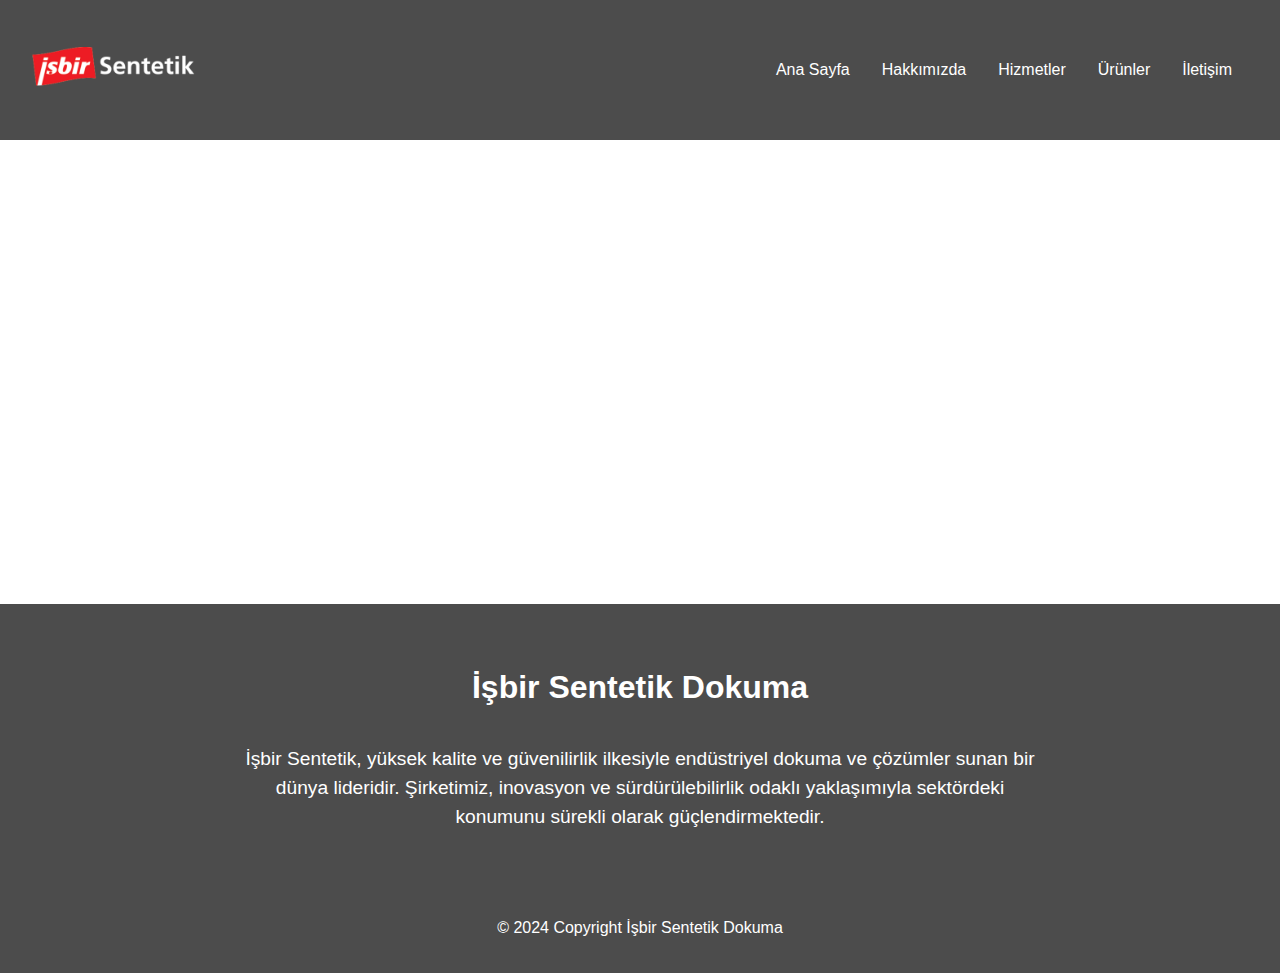
<file: index.html>
<!DOCTYPE html>
<html lang="tr">
<head>
    <meta charset="UTF-8">
    <meta name="viewport" content="width=device-width, initial-scale=1.0">
    <title>İşbir sentetik dokuma</title>
    <link rel="stylesheet" href="style.css">
</head>
<body>
    <header>
        <div class="logo">
            <a href="index.html"> <img src="İşbirsentetik.png" alt="logo"></a>
        </div>
        <nav>
            <ul>
                <li><a href="index.html">Ana Sayfa</a></li>
                <li><a href="hakkimizda.html">Hakkımızda</a></li>
                <li><a href="Hizmetler.html">Hizmetler</a></li>
                <li><a href="Ürünler.html">Ürünler</a></li>
                <li><a href="iletişim.html">İletişim</a></li>
            </ul>
        </nav>
    </header>

    <main>
        <section id="hero">
            <div class="hero-content">
                <h1>Global, güvenilir ve güçlü çözüm ortağınız.</h1>
                
            </div>
        </section>
    </main>

    <section id="about">
        <div class="about-content">
            <h2>İşbir Sentetik Dokuma</h2>
            <p>İşbir Sentetik, yüksek kalite ve güvenilirlik ilkesiyle endüstriyel dokuma ve çözümler sunan bir dünya lideridir. Şirketimiz, inovasyon ve sürdürülebilirlik odaklı yaklaşımıyla sektördeki konumunu sürekli olarak güçlendirmektedir.</p>
        </div>
    </section>

    <footer>
        <p>&copy;  2024 Copyright İşbir Sentetik Dokuma</p>
    </footer>
</body>
</html>
</file>
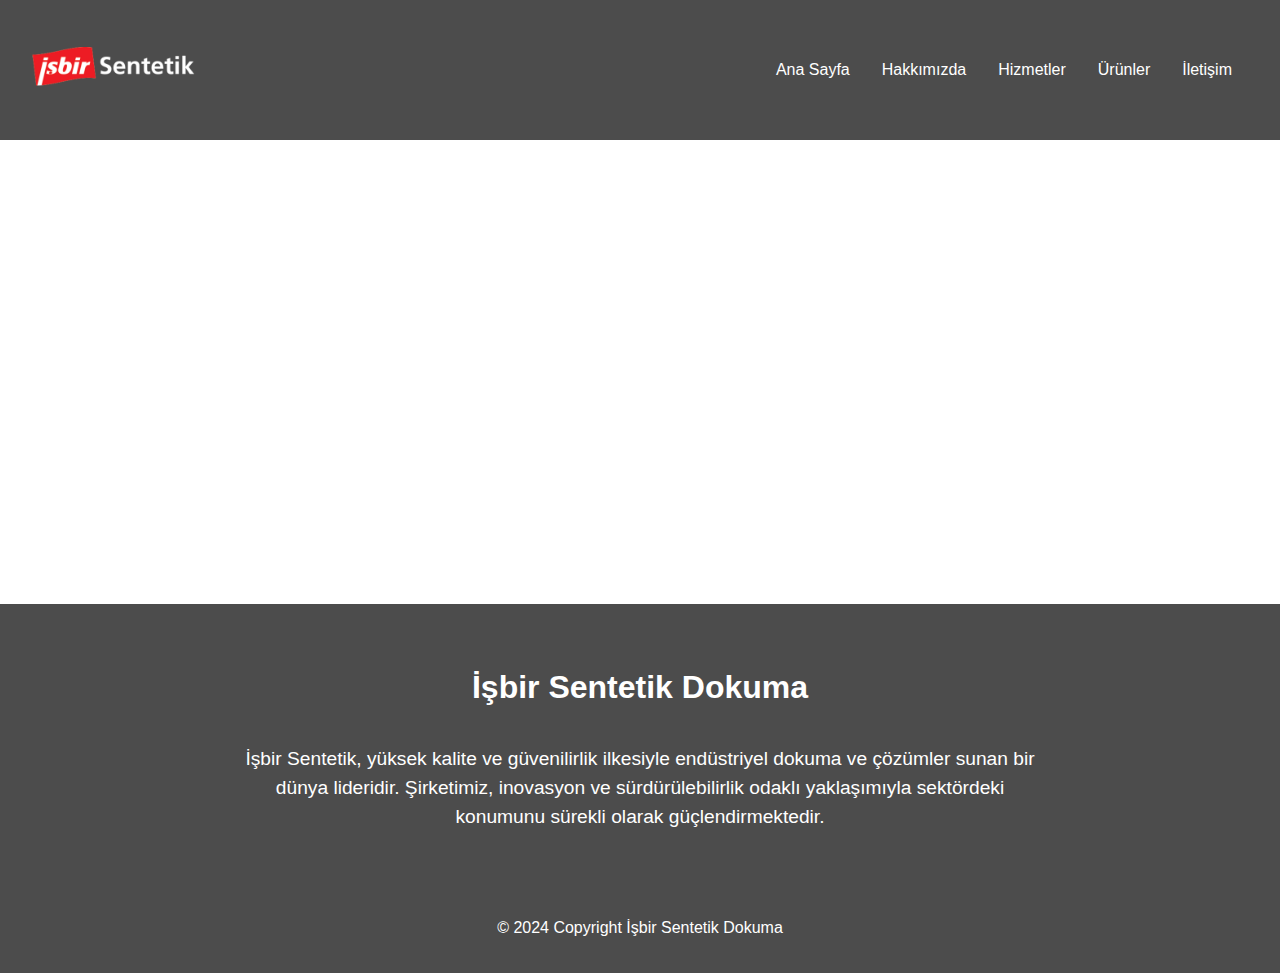
<file: anasayfam.html>
<!DOCTYPE html>
<html lang="tr">
<head>
    <meta charset="UTF-8">
    <meta name="viewport" content="width=device-width, initial-scale=1.0">
    <title>İşbir sentetik dokuma</title>
    <link rel="stylesheet" href="style.css">
</head>
<body>
    <header>
        <div class="logo">
            <a href="anasayfam.html"> <img src="İşbirsentetik.png" alt="logo"></a>
        </div>
        <nav>
            <ul>
                <li><a href="anasayfam.html">Ana Sayfa</a></li>
                <li><a href="hakkimizda.html">Hakkımızda</a></li>
                <li><a href="Hizmetler.html">Hizmetler</a></li>
                <li><a href="Ürünler.html">Ürünler</a></li>
                <li><a href="iletişim.html">İletişim</a></li>
            </ul>
        </nav>
    </header>

    <main>
        <section id="hero">
            <div class="hero-content">
                <h1>Global, güvenilir ve güçlü çözüm ortağınız.</h1>
                
            </div>
        </section>
    </main>

    <section id="about">
        <div class="about-content">
            <h2>İşbir Sentetik Dokuma</h2>
            <p>İşbir Sentetik, yüksek kalite ve güvenilirlik ilkesiyle endüstriyel dokuma ve çözümler sunan bir dünya lideridir. Şirketimiz, inovasyon ve sürdürülebilirlik odaklı yaklaşımıyla sektördeki konumunu sürekli olarak güçlendirmektedir.</p>
        </div>
    </section>

    <footer>
        <p>&copy;  2024 Copyright İşbir Sentetik Dokuma</p>
    </footer>
</body>
</html>
</file>
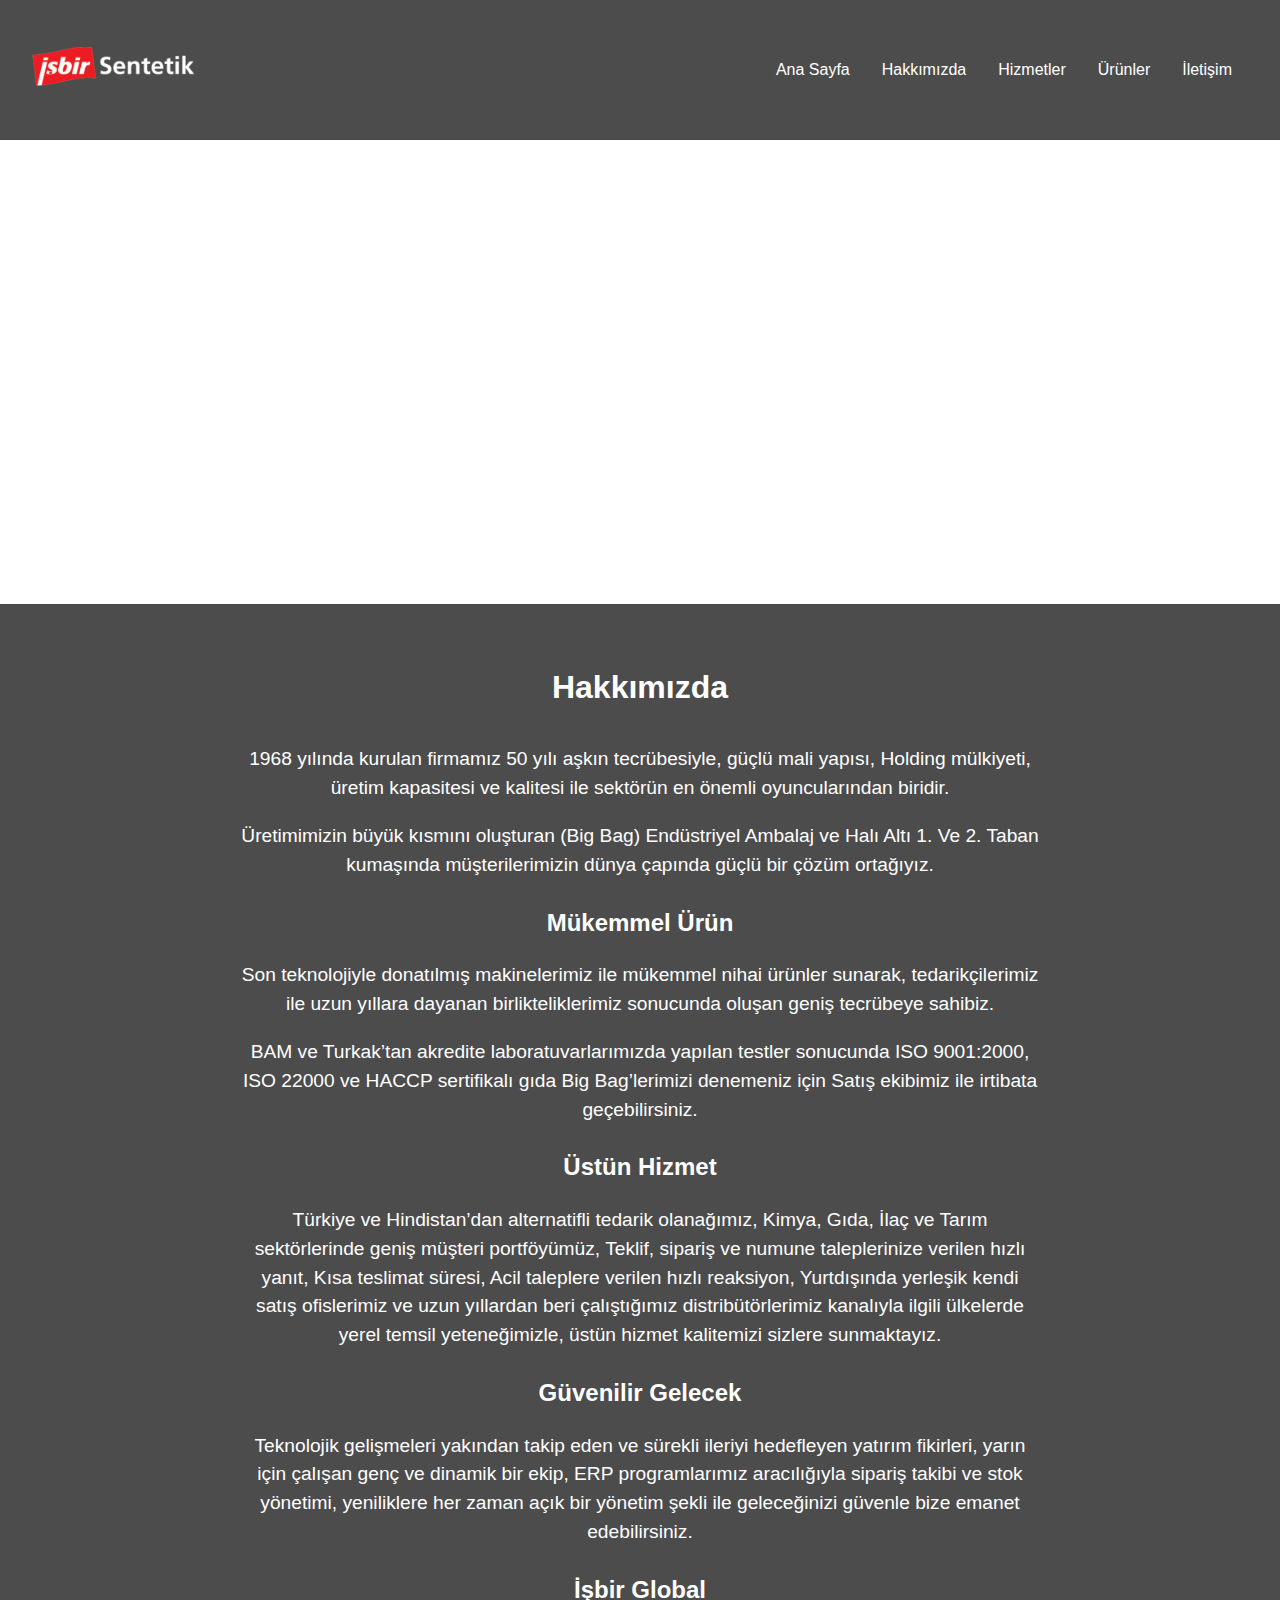
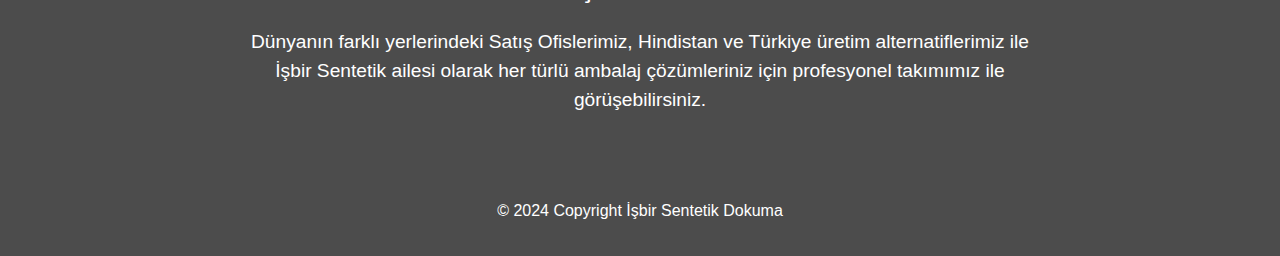
<file: hakkimizda.html>
<!DOCTYPE html>
<html lang="tr">
<head>
    <meta charset="UTF-8">
    <meta name="viewport" content="width=device-width, initial-scale=1.0">
    <title>Örnek Site</title>
    <link rel="stylesheet" href="hakkimizda.css">
    </style>
</head>
<body>
    <header>
        <div class="logo">
            <a href="index.html"> <img src="İşbirsentetik.png" alt="logo"></a>
        </div>
        <nav>
            <ul>
                <li><a href="index.html">Ana Sayfa</a></li>
                <li><a href="hakkimizda.html">Hakkımızda</a></li>
                <li><a href="Hizmetler.html">Hizmetler</a></li>
                <li><a href="Ürünler.html">Ürünler</a></li>
                <li><a href="iletişim.html">İletişim</a></li>
            </ul>
        </nav>
    </header>

    <main>
        <section id="hero">
            <div class="hero-content">
                <h1>Global, güvenilir ve güçlü çözüm ortağınız.</h1>
            </div>
        </section>
    </main>

    <section id="about">
        <div class="about-content">
            <h2>Hakkımızda</h2>
            <p>1968 yılında kurulan firmamız 50 yılı aşkın tecrübesiyle, güçlü mali yapısı, Holding mülkiyeti, üretim kapasitesi ve kalitesi ile sektörün en önemli oyuncularından biridir.</p>
            <p>Üretimimizin büyük kısmını oluşturan (Big Bag) Endüstriyel Ambalaj ve Halı Altı 1. Ve 2. Taban kumaşında müşterilerimizin dünya çapında güçlü bir çözüm ortağıyız.</p>
            <h3>Mükemmel Ürün</h3>
            <p>Son teknolojiyle donatılmış makinelerimiz ile mükemmel nihai ürünler sunarak, tedarikçilerimiz ile uzun yıllara dayanan birlikteliklerimiz sonucunda oluşan geniş tecrübeye sahibiz.</p>
            <p>BAM ve Turkak’tan akredite laboratuvarlarımızda yapılan testler sonucunda ISO 9001:2000, ISO 22000 ve HACCP sertifikalı gıda Big Bag’lerimizi denemeniz için Satış ekibimiz ile irtibata geçebilirsiniz.</p>
            <h3>Üstün Hizmet</h3>
            <p>Türkiye ve Hindistan’dan alternatifli tedarik olanağımız, Kimya, Gıda, İlaç ve Tarım sektörlerinde geniş müşteri portföyümüz, Teklif, sipariş ve numune taleplerinize verilen hızlı yanıt, Kısa teslimat süresi, Acil taleplere verilen hızlı reaksiyon, Yurtdışında yerleşik kendi satış ofislerimiz ve uzun yıllardan beri çalıştığımız distribütörlerimiz kanalıyla ilgili ülkelerde yerel temsil yeteneğimizle, üstün hizmet kalitemizi sizlere sunmaktayız.</p>
            <h3>Güvenilir Gelecek</h3>
            <p>Teknolojik gelişmeleri yakından takip eden ve sürekli ileriyi hedefleyen yatırım fikirleri, yarın için çalışan genç ve dinamik bir ekip, ERP programlarımız aracılığıyla sipariş takibi ve stok yönetimi, yeniliklere her zaman açık bir yönetim şekli ile geleceğinizi güvenle bize emanet edebilirsiniz.</p>
            <h3>İşbir Global</h3>
            <p>Dünyanın farklı yerlerindeki Satış Ofislerimiz, Hindistan ve Türkiye üretim alternatiflerimiz ile İşbir Sentetik ailesi olarak her türlü ambalaj çözümleriniz için profesyonel takımımız ile görüşebilirsiniz.</p>
    
        </div>
    </section>

    <footer>
        <p>&copy; 2024 Copyright İşbir Sentetik Dokuma</p>
    </footer>
</body>
</html>
</file>
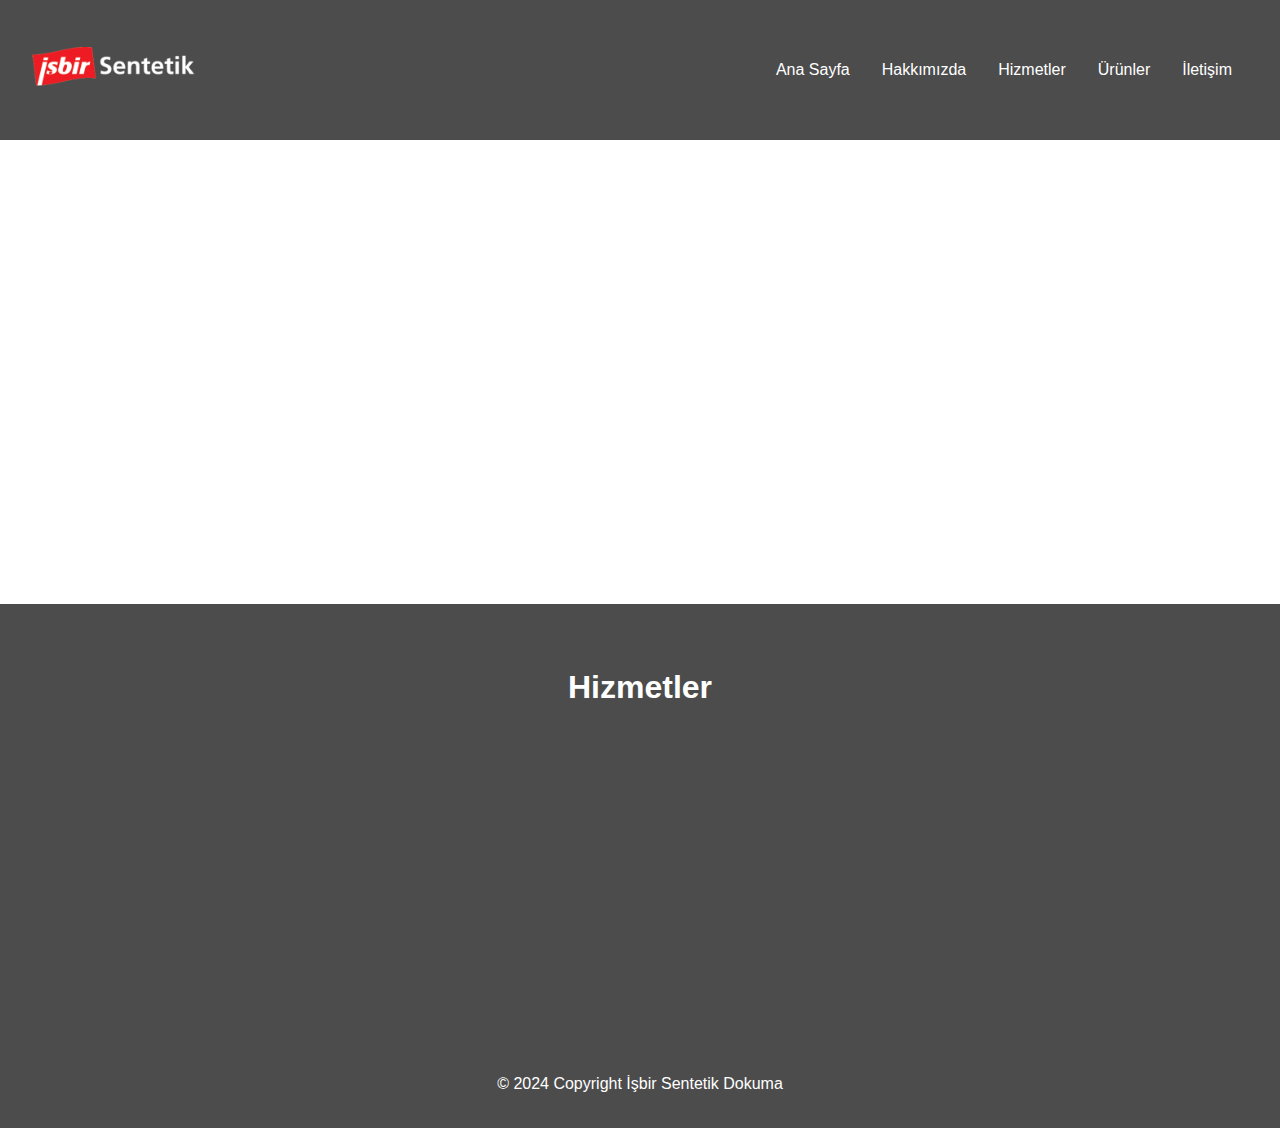
<file: Hizmetler.html>
<!DOCTYPE html>
<html lang="tr">
<head>
    <meta charset="UTF-8">
    <meta name="viewport" content="width=device-width, initial-scale=1.0">
    <title>İşbir sentetik dokuma</title>
    <link rel="stylesheet" href="style.css">
    <link rel="stylesheet" href="Hizmetler.css">
</head>
<body>
    <header>
        <div class="logo">
            <a href="index.html"> <img src="İşbirsentetik.png" alt="logo"></a>
        </div>
        <nav>
            <ul>
                <li><a href="index.html">Ana Sayfa</a></li>
                <li><a href="hakkimizda.html">Hakkımızda</a></li>
                <li><a href="Hizmetler.html">Hizmetler</a></li>
                <li><a href="Ürünler.html">Ürünler</a></li>
                <li><a href="iletişim.html">İletişim</a></li>
            </ul>
        </nav>
    </header>

    <main>
        
        <section id="hero">
            <div class="hero-content">
                <h1>Global, güvenilir ve güçlü çözüm ortağınız.</h1>
            </div>
        </section>
        <section id="about">
            <div class="about-content">
                <h2>Hizmetler</h2>
            </div>
        </section>  
          
        <div id="services">
            <div class="service">
                <img src="logo1.png" alt="Öncü Üretim Teknikleri">
                <p>Öncü Üretim Teknikleri</p>
            </div>
            <div class="service">
                <img src="logo2.png" alt="Hızlı Lojistik">
                <p>Hızlı Lojistik</p>
            </div>
            <div class="service">
                <img src="logo3.png" alt="Çözüm Odaklı Yaklaşım">
                <p>Çözüm Odaklı Yaklaşım</p>
            </div>
            <div class="service">
                <img src="logo4.png" alt="Kaliteli Üretim">
                <p>Kaliteli Üretim</p>
            </div>
        </div>
    </main>

    <footer>
        <p>&copy; 2024 Copyright İşbir Sentetik Dokuma</p>
    </footer>
</body>
</html>
</file>
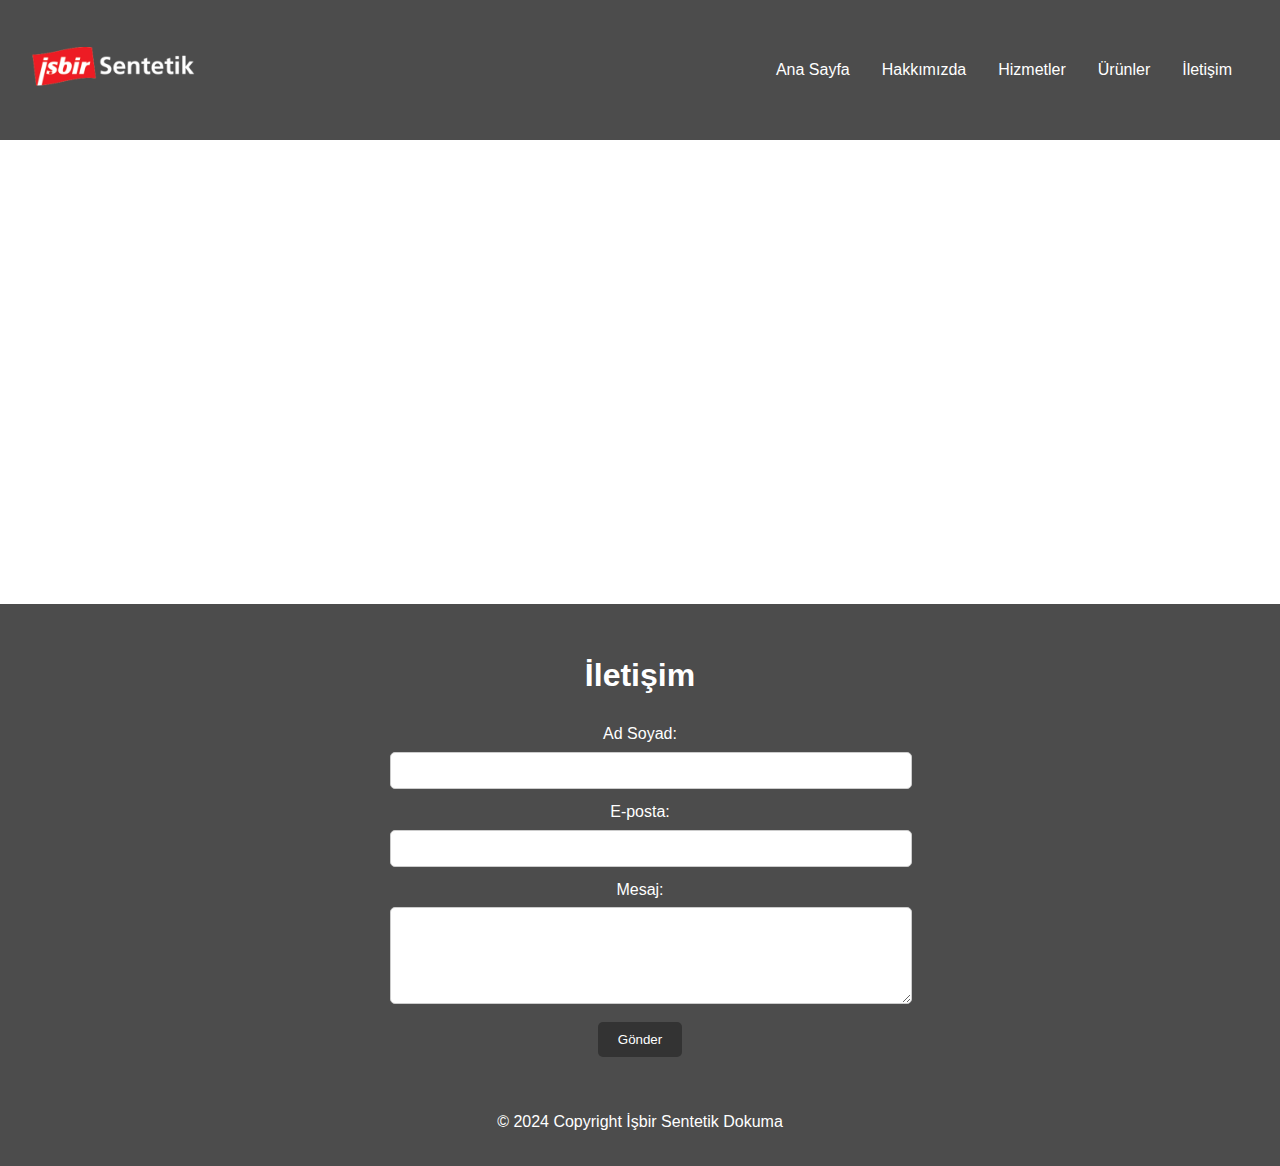
<file: iletişim.html>
<!DOCTYPE html>
<html lang="tr">
<head>
    <meta charset="UTF-8">
    <meta name="viewport" content="width=device-width, initial-scale=1.0">
    <title>İşbir sentetik dokuma</title>
    <link rel="stylesheet" href="style.css">
    <link rel="stylesheet" href="iletişim.css">
</head>
<body>
    <header>
        <div class="logo">
            <a href="index.html"> <img src="İşbirsentetik.png" alt="logo"></a>
        </div>
        <nav>
            <ul>
                <li><a href="index.html">Ana Sayfa</a></li>
                <li><a href="hakkimizda.html">Hakkımızda</a></li>
                <li><a href="Hizmetler.html">Hizmetler</a></li>
                <li><a href="Ürünler.html">Ürünler</a></li>
                <li><a href="iletişim.html">İletişim</a></li>
            </ul>
        </nav>
    </header>

    <main>
        <section id="hero">
            <div class="hero-content">
                <h1>Global, güvenilir ve güçlü çözüm ortağınız.</h1>
                
            </div>
        </section>
    </main>

    <section id="contact">
        <div class="contact-content">
            <h2>İletişim</h2>
            <form action="submit_form.php" method="post">
                <label for="name">Ad Soyad:</label>
                <input type="text" id="name" name="name" required>
                
                <label for="email">E-posta:</label>
                <input type="email" id="email" name="email" required>
                
                <label for="message">Mesaj:</label>
                <textarea id="message" name="message" rows="5" required></textarea>
                
                <button type="submit">Gönder</button>
            </form>
        </div>
    </section>

    <footer>
        <p>&copy; 2024 Copyright İşbir Sentetik Dokuma</p>
    </footer>
</body>
</html>
</file>
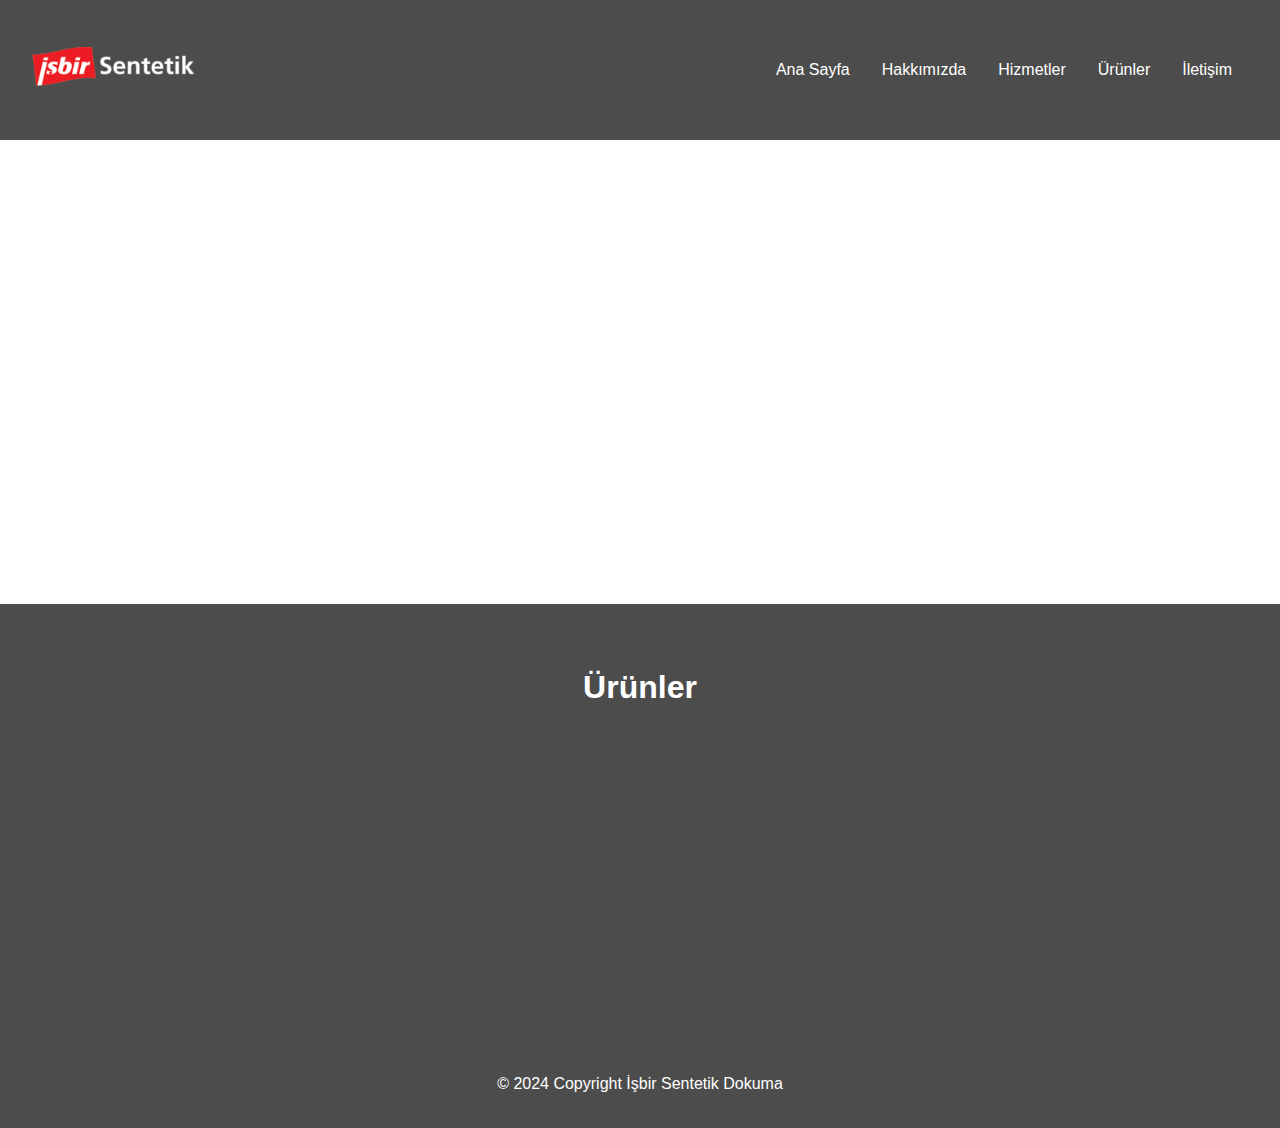
<file: Ürünler.html>
<!DOCTYPE html>
<html lang="tr">
<head>
    <meta charset="UTF-8">
    <meta name="viewport" content="width=device-width, initial-scale=1.0">
    <title>İşbir sentetik dokuma</title>
    <link rel="stylesheet" href="style.css">
    <link rel="stylesheet" href="Ürünler.css">
</head>
<body>
    <header>
        <div class="logo">
            <a href="index.html"> <img src="İşbirsentetik.png" alt="logo"></a>
        </div>
        <nav>
            <ul>
                <li><a href="index.html">Ana Sayfa</a></li>
                <li><a href="hakkimizda.html">Hakkımızda</a></li>
                <li><a href="Hizmetler.html">Hizmetler</a></li>
                <li><a href="Ürünler.html">Ürünler</a></li>
                <li><a href="iletişim.html">İletişim</a></li>
            </ul>
        </nav>
    </header>

    <main>
        
        <section id="hero">
            <div class="hero-content">
                <h1>Global, güvenilir ve güçlü çözüm ortağınız.</h1>
            </div>
        </section>
        <section id="about">
            <div class="about-content">
                <h2>Ürünler</h2>
            </div>
        </section>  
          
        <div id="services">
            <div class="service">
                <img src="1-6.jpg" alt="Big Bag">
                <p>Big Bag</p>
            </div>
            <div class="service">
                <img src="8-2.jpg" alt="Maske">
                <p>Maske</p>
            </div>
            <div class="service">
                <img src="2-5.jpg" alt="Halı tabanı">
                <p>Halı tabanı</p>
            </div>
            <div class="service">
                <img src="4-1.jpg" alt="Kaliteli Üretim">
                <p>Stretch Hood</p>
            </div>
        </div>
    </main>

    <footer>
        <p>&copy; 2024 Copyright İşbir Sentetik Dokuma</p>
    </footer>
</body>
</html>
</file>
<file: style.css>
/* styles.css */

body {
    font-family: Arial, sans-serif;
    margin: 0;
    padding: 0;
    line-height: 1.6;
    background: url('https://www.isbirsentetik.com/wp-content/uploads/2021/11/1637045976_Isbir_Gorsel-1280x765.jpg') no-repeat center center fixed; /* Replace with actual background image */
    background-size: cover;
    color: rgb(49, 48, 48);
}

header {
    display: flex;
    justify-content: space-between;
    align-items: center;
    background-color: rgba(0, 0, 0, 0.7);
    padding: 1em 2em;
}

.logo img {
    height: 100px;
}

nav ul {
    list-style: none;
    display: flex;
    margin: 0;
    padding: 0;
}

nav ul li {
    margin: 0 1em;
}

nav ul li a {
    color: white;
    text-decoration: none;
}

nav ul li a:hover {
    text-decoration: underline;
}

#hero {
    height: 400px;
    display: flex;
    align-items: center;
    justify-content: center;
    flex-direction: column;
    text-align: center;
    padding: 2em;
}

.hero-content h1 {
    font-size: 4.5em;
    height: 350px;
    margin: 0.5em 0;
    font-family: 'Roboto', sans-serif; /* Apply the new font here */
    opacity: 0;
    transform: translateX(-100%);
    animation: slideIn 1s ease-out forwards; /* Delay the animation by 1 second */
}


#about, #services, #projects, #contact {
    padding: 2em;
    background-color: rgba(0, 0, 0, 0.7);
    text-align: center;
    color: white;
}

#about .about-content, #services .services-content, #projects .projects-content, #contact .contact-content {
    max-width: 800px;
    margin: 0 auto;
}

#about h2, #services h2, #projects h2, #contact h2 {
    font-size: 2em;
    margin-bottom: 1em;
}

#about p, #services p, #projects p, #contact p {
    font-size: 1.2em;
    line-height: 1.5;
    margin-bottom: 1em;
}

#about h3, #services h3, #projects h3, #contact h3 {
    font-size: 1.5em;
    margin-bottom: 0.5em;
}

footer {
    background-color: rgba(0, 0, 0, 0.7);
    color: white;
    text-align: center;
    padding: 1em 0;
    position: relative;
    width: 100%;
    bottom: 0;
}

/* Keyframes for the slide-in animation */
@keyframes slideIn {
    to {
        opacity: 1;
        transform: translateX(0);
    }
}

/* Responsive Design */
@media (max-width: 768px) {
    nav ul {
        flex-direction: column;
        align-items: center;
    }

    nav ul li {
        margin: 0.5em 0;
    }

    .hero-content h1 {
        font-size: 2em;
    }

    .hero-content p {
        font-size: 1em;
    }
}
</file>
<file: hakkimizda.css>
/* styles.css */

body {
    font-family: Arial, sans-serif;
    margin: 0;
    padding: 0;
    line-height: 1.6;
    background: url('https://www.isbirsentetik.com/wp-content/uploads/2021/11/1637045976_Isbir_Gorsel-1280x765.jpg') no-repeat center center fixed; /* Replace with actual background image */
    background-size: cover;
    color: rgb(49, 48, 48);
}

header {
    display: flex;
    justify-content: space-between;
    align-items: center;
    background-color: rgba(0, 0, 0, 0.7);
    padding: 1em 2em;
}

.logo img {
    height: 100px;
}

nav ul {
    list-style: none;
    display: flex;
    margin: 0;
    padding: 0;
}

nav ul li {
    margin: 0 1em;
}

nav ul li a {
    color: white;
    text-decoration: none;
}

nav ul li a:hover {
    text-decoration: underline;
}

#hero {
    height: 400px;
    display: flex;
    align-items: center;
    justify-content: center;
    flex-direction: column;
    text-align: center;
    padding: 2em;
}

.hero-content h1 {
    font-size: 4.5em;
    height: 350px;
    margin: 0.5em 0;
    font-family: 'Roboto', sans-serif; /* Apply the new font here */
    opacity: 0;
    transform: translateX(-100%);
    animation: slideIn 1s ease-out forwards; /* Delay the animation by 1 second */
}


#about, #services, #projects, #contact {
    padding: 2em;
    background-color: rgba(0, 0, 0, 0.7);
    text-align: center;
    color: white;
}

#about .about-content, #services .services-content, #projects .projects-content, #contact .contact-content {
    max-width: 800px;
    margin: 0 auto;
}

#about h2, #services h2, #projects h2, #contact h2 {
    font-size: 2em;
    margin-bottom: 1em;
}

#about p, #services p, #projects p, #contact p {
    font-size: 1.2em;
    line-height: 1.5;
    margin-bottom: 1em;
}

#about h3, #services h3, #projects h3, #contact h3 {
    font-size: 1.5em;
    margin-bottom: 0.5em;
}

footer {
    background-color: rgba(0, 0, 0, 0.7);
    color: white;
    text-align: center;
    padding: 1em 0;
    position: relative;
    width: 100%;
    bottom: 0;
}

/* Keyframes for the slide-in animation */
@keyframes slideIn {
    to {
        opacity: 1;
        transform: translateX(0);
    }
}

/* Responsive Design */
@media (max-width: 768px) {
    nav ul {
        flex-direction: column;
        align-items: center;
    }

    nav ul li {
        margin: 0.5em 0;
    }

    .hero-content h1 {
        font-size: 2em;
    }

    .hero-content p {
        font-size: 1em;
    }
}
</file>
<file: Hizmetler.css>
/* Ürünler.css dosyası */

body {
    font-family: Arial, sans-serif;
    margin: 0;
    padding: 0;
    line-height: 1.6;
    background: url('https://www.isbirsentetik.com/wp-content/uploads/2021/11/1637045976_Isbir_Gorsel-1280x765.jpg') no-repeat center center fixed;
    background-size: cover;
    color: rgb(49, 48, 48);
}

header {
    display: flex;
    justify-content: space-between;
    align-items: center;
    background-color: rgba(0, 0, 0, 0.7);
    padding: 1em 2em;
}

.logo img {
    height: 100px;
}

nav ul {
    list-style: none;
    display: flex;
    margin: 0;
    padding: 0;
}

nav ul li {
    margin: 0 1em;
}

nav ul li a {
    color: white;
    text-decoration: none;
}

nav ul li a:hover {
    text-decoration: underline;
}

#hero {
    height: 400px;
    display: flex;
    align-items: center;
    justify-content: center;
    text-align: center;
    padding: 2em;
}

.hero-content h1 {
    font-size: 4.5em;
    height: 350px;
    margin: 0.5em 0;
    font-family: 'Roboto', sans-serif;
    opacity: 0;
    transform: translateX(-100%);
    animation: slideIn 1s ease-out forwards;
}

#services {
    display: flex;
    justify-content: space-around;
    align-items: center;
    flex-wrap: wrap;
    padding: 2em;
    background-color: rgba(0, 0, 0, 0.7);
    flex-direction: row;
}

.service {
    text-align: center;
    margin: 1em;
    opacity: 0;
    transform: translateX(-100%);
    animation: slideIn 1.5s ease-out forwards;
}

.service img {
    width: 100px;
    height: 100px;
}

.service p {
    font-size: 1.2em;
    margin-top: 0.5em;
}

footer {
    background-color: rgba(0, 0, 0, 0.7);
    color: white;
    text-align: center;
    padding: 1em 0;
    position: relative;
    width: 100%;
    bottom: 0;
}

.footer-content img {
    max-width: 100%;
    height: auto;
}

@keyframes slideIn {
    to {
        opacity: 1;
        transform: translateX(0);
    }
}

@media (max-width: 768px) {
    nav ul {
        flex-direction: column;
        align-items: center;
    }

    nav ul li {
        margin: 0.5em 0;
    }

    .hero-content h1 {
        font-size: 2em;
    }

    .service {
        animation: slideInMobile 1s ease-out forwards;
    }
}

@keyframes slideInMobile {
    to {
        opacity: 1;
        transform: translateX(0);
    }
}
</file>
<file: iletişim.css>
/* styles.css */

body {
    font-family: Arial, sans-serif;
    margin: 0;
    padding: 0;
    line-height: 1.6;
    background: url('https://www.isbirsentetik.com/wp-content/uploads/2021/11/1637045976_Isbir_Gorsel-1280x765.jpg') no-repeat center center fixed; /* Replace with actual background image */
    background-size: cover;
    color: rgb(49, 48, 48);
}

header {
    display: flex;
    justify-content: space-between;
    align-items: center;
    background-color: rgba(0, 0, 0, 0.7);
    padding: 1em 2em;
}

.logo img {
    height: 100px;
}

nav ul {
    list-style: none;
    display: flex;
    margin: 0;
    padding: 0;
}

nav ul li {
    margin: 0 1em;
}

nav ul li a {
    color: white;
    text-decoration: none;
}

nav ul li a:hover {
    text-decoration: underline;
}

#hero {
    height: 400px;
    display: flex;
    align-items: center;
    justify-content: center;
    flex-direction: column;
    text-align: center;
    padding: 2em;
}

.hero-content h1 {
    font-size: 4.5em;
    height: 350px;
    margin: 0.5em 0;
    font-family: 'Roboto', sans-serif; /* Apply the new font here */
    opacity: 0;
    transform: translateX(-100%);
    animation: slideIn 1s ease-out forwards; /* Delay the animation by 1 second */
}


#about, #services, #projects, #contact {
    padding: 2em;
    background-color: rgba(0, 0, 0, 0.7);
    text-align: center;
    color: white;
}

#about .about-content, #services .services-content, #projects .projects-content, #contact .contact-content {
    max-width: 800px;
    margin: 0 auto;
}

#about h2, #services h2, #projects h2, #contact h2 {
    font-size: 2em;
    margin-bottom: 1em;
}

#about p, #services p, #projects p, #contact p {
    font-size: 1.2em;
    line-height: 1.5;
    margin-bottom: 1em;
}

#about h3, #services h3, #projects h3, #contact h3 {
    font-size: 1.5em;
    margin-bottom: 0.5em;
}

#contact {
    padding: 20px;
    text-align: center;
}

#contact h2 {
    margin-bottom: 20px;
}

#contact form {
    display: inline-block;
    max-width: 500px;
    width: 100%;
}

#contact label {
    display: block;
    margin-bottom: 5px;
}

#contact input, #contact textarea {
    width: 100%;
    padding: 10px;
    margin-bottom: 10px;
    border: 1px solid #ccc;
    border-radius: 5px;
}

#contact button {
    background-color: #333;
    color: white;
    padding: 10px 20px;
    border: none;
    border-radius: 5px;
    cursor: pointer;
}

#contact button:hover {
    background-color: #555;
}


footer {
    background-color: rgba(0, 0, 0, 0.7);
    color: white;
    text-align: center;
    padding: 1em 0;
    position: relative;
    width: 100%;
    bottom: 0;
}

/* Keyframes for the slide-in animation */
@keyframes slideIn {
    to {
        opacity: 1;
        transform: translateX(0);
    }
}

/* Responsive Design */
@media (max-width: 768px) {
    nav ul {
        flex-direction: column;
        align-items: center;
    }

    nav ul li {
        margin: 0.5em 0;
    }

    .hero-content h1 {
        font-size: 2em;
    }

    .hero-content p {
        font-size: 1em;
    }
}
</file>
<file: Ürünler.css>
/* Ürünler.css dosyası */

body {
    font-family: Arial, sans-serif;
    margin: 0;
    padding: 0;
    line-height: 1.6;
    background: url('https://www.isbirsentetik.com/wp-content/uploads/2021/11/1637045976_Isbir_Gorsel-1280x765.jpg') no-repeat center center fixed;
    background-size: cover;
    color: rgb(49, 48, 48);
}

header {
    display: flex;
    justify-content: space-between;
    align-items: center;
    background-color: rgba(0, 0, 0, 0.7);
    padding: 1em 2em;
}

.logo img {
    height: 100px;
}

nav ul {
    list-style: none;
    display: flex;
    margin: 0;
    padding: 0;
}

nav ul li {
    margin: 0 1em;
}

nav ul li a {
    color: white;
    text-decoration: none;
}

nav ul li a:hover {
    text-decoration: underline;
}

#hero {
    height: 400px;
    display: flex;
    align-items: center;
    justify-content: center;
    text-align: center;
    padding: 2em;
}

.hero-content h1 {
    font-size: 4.5em;
    height: 350px;
    margin: 0.5em 0;
    font-family: 'Roboto', sans-serif;
    opacity: 0;
    transform: translateX(-100%);
    animation: slideIn 1s ease-out forwards;
}

#services {
    display: flex;
    justify-content: space-around;
    align-items: center;
    flex-wrap: wrap;
    padding: 2em;
    background-color: rgba(0, 0, 0, 0.7);
    flex-direction: row;
}

.service {
    text-align: center;
    margin: 1em;
    opacity: 0;
    transform: translateX(-100%);
    animation: slideIn 1.5s ease-out forwards;
}

.service img {
    width: 100px;
    height: 100px;
}

.service p {
    font-size: 1.2em;
    margin-top: 0.5em;
}

footer {
    background-color: rgba(0, 0, 0, 0.7);
    color: white;
    text-align: center;
    padding: 1em 0;
    position: relative;
    width: 100%;
    bottom: 0;
}

.footer-content img {
    max-width: 100%;
    height: auto;
}

@keyframes slideIn {
    to {
        opacity: 1;
        transform: translateX(0);
    }
}

@media (max-width: 768px) {
    nav ul {
        flex-direction: column;
        align-items: center;
    }

    nav ul li {
        margin: 0.5em 0;
    }

    .hero-content h1 {
        font-size: 2em;
    }

    .service {
        animation: slideInMobile 1s ease-out forwards;
    }
}

@keyframes slideInMobile {
    to {
        opacity: 1;
        transform: translateX(0);
    }
}
</file>
